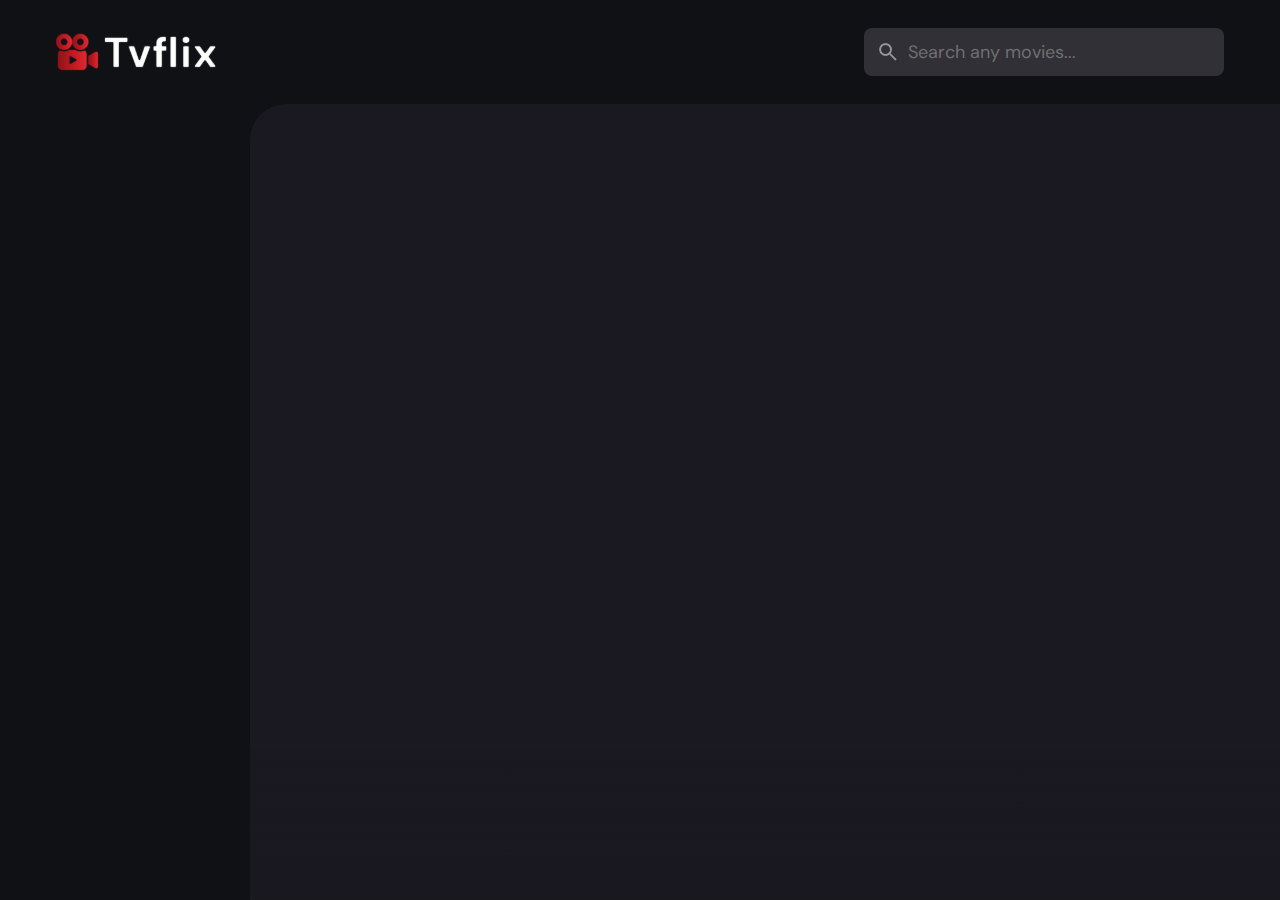
<file: index.html>
<!DOCTYPE html>
<html lang="en">
  <head>
    <meta charset="UTF-8" />
    <meta http-equiv="X-UA-Compatible" content="IE=edge" />
    <meta name="viewport" content="width=device-width, initial-scale=1.0" />
    <meta name="title" content="Tvflix" />
    <meta
      name="description"
      content="Tvflix is a movie recommendation app made for my project work. #CAP615"
    />
    <!-- Favicon -->
    <link rel="shortcut icon" href="/favicon.svg" type="image/svg" />
    <!-- Prerequisite -->
    <link rel="preconnect" href="https://fonts.googleapis.com" />
    <link rel="preconnect" href="https://fonts.gstatic.com" crossorigin />
    <link
      href="https://fonts.googleapis.com/css2?family=DM+Sans:wght@400;700&display=swap"
      rel="stylesheet"
    />
    <!-- Title -->
    <title>Tvflix | Home</title>
    <!-- StyleSheet : CSS -->
    <link rel="stylesheet" href="assets/css/style.css" />
    <!-- Scripting : JS -->
    <script src="assets/js/global.js" defer></script>
    <script src="assets/js/index.js" type="module"></script>
  </head>
  <body>
    <!-- Header -->
    <header class="header">
      <a href="./index.html" class="logo">
        <img
          src="./assets/images/logo.svg"
          alt="Tvflix Home"
          width="140"
          height="32"
        />
      </a>

      <div class="search-box" search-box>
        <div class="search-wrapper" search-wrapper>
          <input
            type="text"
            name="search"
            aria-label="search movies"
            placeholder="Search any movies..."
            class="search-field"
            autocomplete="off"
            search-field
          />
          <img
            src="./assets/images/search.png"
            alt="search"
            class="leading-icon"
            width="24"
            height="24"
          />
        </div>

        <button class="search-btn" search-toggler menu-close>
          <img
            src="./assets//images/close.png"
            width="24"
            height="24"
            alt="open search box"
          />
        </button>
      </div>

      <!-- <a href="../SignIn&SignUp/index.html" class="btn-login"
        ><span>Sign In</span></a> -->

      <button class="search-btn" search-toggler menu-close>
        <img
          src="./assets/images/search.png"
          width="24"
          height="24"
          alt="open search box"
        />
      </button>

      <button class="menu-btn" menu-btn menu-toggler>
        <img
          src="./assets/images/menu.png"
          alt="open menu"
          class="menu"
          width="24"
          height="24"
        />
        <img
          src="./assets/images/menu-close.png"
          alt="close menu"
          class="close"
          width="24"
          height="24"
        />
      </button>
    </header>

    <main>
      <!-- Sidebar -->
      <nav class="sidebar" sidebar></nav>
      <div class="overlay" overlay menu-toggler></div>

      <article class="container" page-content></article>
    </main>
  </body>
</html>
</file>
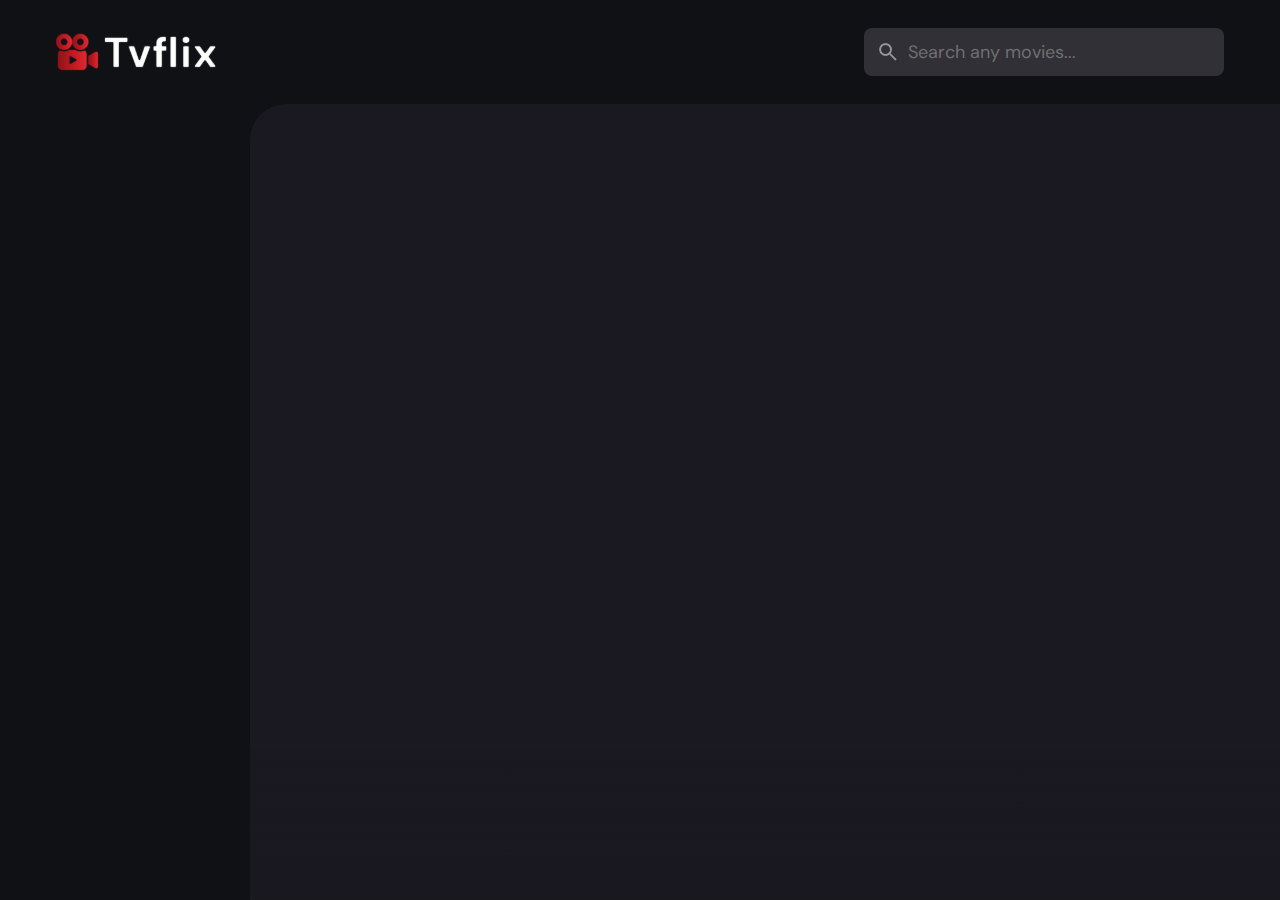
<file: detail.html>
<!DOCTYPE html>
<html lang="en">
  <head>
    <meta charset="UTF-8" />
    <meta http-equiv="X-UA-Compatible" content="IE=edge" />
    <meta name="viewport" content="width=device-width, initial-scale=1.0" />
    <meta name="title" content="Tvflix" />
    <!-- primary meta tags -->
    <meta
      name="description"
      content="Tvflix is a movie recommendation app made for my project work. #CAP615"
    />
    <!-- Favicon -->
    <link rel="shortcut icon" href="/favicon.svg" type="image/svg" />
    <!-- Prerequisite -->
    <link rel="preconnect" href="https://fonts.googleapis.com" />
    <link rel="preconnect" href="https://fonts.gstatic.com" crossorigin />
    <link
      href="https://fonts.googleapis.com/css2?family=DM+Sans:wght@400;700&display=swap"
      rel="stylesheet"
    />
    <!-- StyleSheet : CSS -->
    <link rel="stylesheet" href="assets/css/style.css" />
    <!-- Scripting : JS -->
    <script src="assets/js/global.js" defer></script>
    <script src="assets/js/detail.js" type="module"></script>
  </head>
  <body>
    <!-- Header -->
    <header class="header">
      <a href="./index.html" class="logo">
        <img
          src="./assets/images/logo.svg"
          alt="Tvflix Home"
          width="140"
          height="32"
        />
      </a>

      <div class="search-box" search-box>
        <div class="search-wrapper" search-wrapper>
          <input
            type="text"
            name="search"
            aria-label="search movies"
            placeholder="Search any movies..."
            class="search-field"
            autocomplete="off"
            search-field
          />
          <img
            src="./assets/images/search.png"
            alt="search"
            class="leading-icon"
            width="24"
            height="24"
          />
        </div>

        <button class="search-btn" search-toggler menu-close>
          <img
            src="./assets//images/close.png"
            width="24"
            height="24"
            alt="open search box"
          />
        </button>
      </div>

      <button class="search-btn" search-toggler menu-close>
        <img
          src="./assets/images/search.png"
          width="24"
          height="24"
          alt="open search box"
        />
      </button>

      <button class="menu-btn" menu-btn menu-toggler>
        <img
          src="./assets/images/menu.png"
          alt="open menu"
          class="menu"
          width="24"
          height="24"
        />
        <img
          src="./assets/images/menu-close.png"
          alt="close menu"
          class="close"
          width="24"
          height="24"
        />
      </button>
    </header>
    <main>
      <!-- Sidebar -->
      <nav class="sidebar" sidebar></nav>
      <div class="overlay" overlay menu-toggler></div>

      <article class="container" page-content></article>
    </main>
  </body>
</html>
</file>
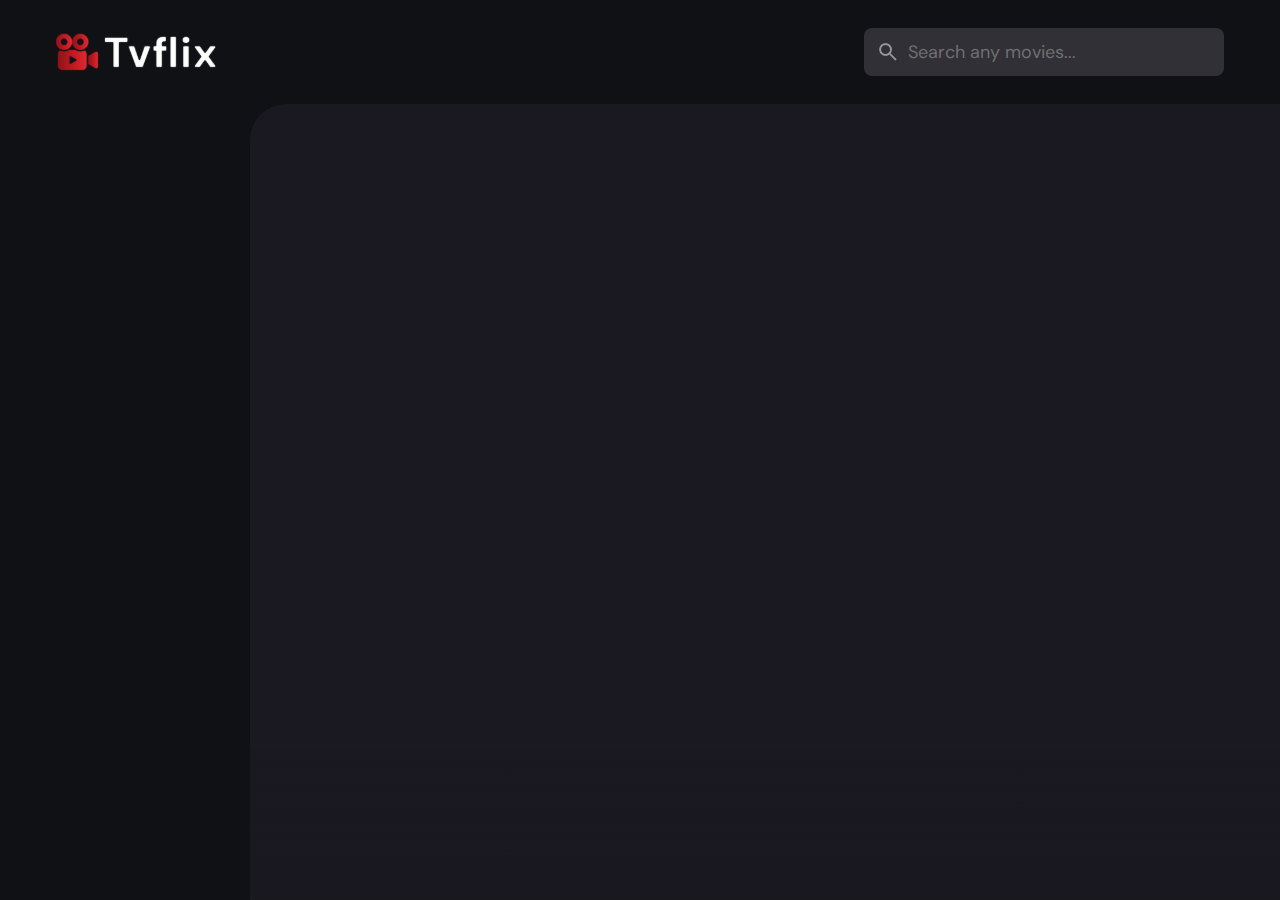
<file: movie-list.html>
<!DOCTYPE html>
<html lang="en">
  <head>
    <meta charset="UTF-8" />
    <meta http-equiv="X-UA-Compatible" content="IE=edge" />
    <meta name="viewport" content="width=device-width, initial-scale=1.0" />
    <meta name="title" content="LetsWatch" />
    <meta
      name="description"
      content="LetsWatch is a movie recommendation app made for my project work. #CAP615"
    />
    <!-- Favicon -->
    <link rel="shortcut icon" href="/favicon.svg" type="image/svg" />
    <!-- Prerequisite -->
    <link rel="preconnect" href="https://fonts.googleapis.com" />
    <link rel="preconnect" href="https://fonts.gstatic.com" crossorigin />
    <link
      href="https://fonts.googleapis.com/css2?family=DM+Sans:wght@400;700&display=swap"
      rel="stylesheet"
    />
    <!-- Title -->
    <title>LetsWatch | Home</title>
    <!-- StyleSheet : CSS -->
    <link rel="stylesheet" href="assets/css/style.css" />
    <!-- Scripting : JS -->
    <script src="assets/js/global.js" defer></script>
    <script src="assets/js/movie-list.js" type="module"></script>
  </head>
  <body>
    <!-- Header -->
    <header class="header">
      <a href="./index.html" class="logo">
        <img
          src="./assets/images/logo.svg"
          alt="Tvflix Home"
          width="140"
          height="32"
        />
      </a>

      <div class="search-box" search-box>
        <div class="search-wrapper" search-wrapper>
          <input
            type="text"
            name="search"
            aria-label="search movies"
            placeholder="Search any movies..."
            class="search-field"
            autocomplete="off"
            search-field
          />
          <img
            src="./assets/images/search.png"
            alt="search"
            class="leading-icon"
            width="24"
            height="24"
          />
        </div>

        <button class="search-btn" search-toggler menu-close>
          <img
            src="./assets//images/close.png"
            width="24"
            height="24"
            alt="open search box"
          />
        </button>
      </div>

      <button class="search-btn" search-toggler menu-close>
        <img
          src="./assets/images/search.png"
          width="24"
          height="24"
          alt="open search box"
        />
      </button>

      <button class="menu-btn" menu-btn menu-toggler>
        <img
          src="./assets/images/menu.png"
          alt="open menu"
          class="menu"
          width="24"
          height="24"
        />
        <img
          src="./assets/images/menu-close.png"
          alt="close menu"
          class="close"
          width="24"
          height="24"
        />
      </button>
    </header>

    <main>
      <!-- Sidebar -->
      <nav class="sidebar" sidebar></nav>
      <div class="overlay" overlay menu-toggler></div>

      <article class="container" page-content></article>
    </main>
  </body>
</html>
</file>
<file: assets/css/style.css>
/*-----------------------------------*\
  #style.css
\*-----------------------------------*/

/*-----------------------------------*\
  #CUSTOM PROPERTY
\*-----------------------------------*/

:root {
  /* Colors */
  --background: hsla(220, 17%, 7%, 1);
  --banner-background: hsla(250, 6%, 20%, 1);
  --white-alpha-20: hsla(0, 0%, 100%, 0.2);
  --on-background: hsla(220, 100%, 95%, 1);
  --on-surface: hsla(250, 100%, 95%, 1);
  --on-surface-variant: hsla(250, 1%, 44%, 1);
  --primary: hsla(349, 100%, 43%, 1);
  --primary-variant: hsla(349, 69%, 51%, 1);
  --rating-color: hsla(44, 100%, 49%, 1);
  --surface: hsla(250, 13%, 11%, 1);
  --text-color: hsla(250, 2%, 59%, 1);
  --white: hsla(0, 0%, 100%, 1);

  /* Gradient Colors */
  --banner-overlay: 90deg, hsl(220, 17%, 7%) 0%, hsla(220, 17%, 7%, 0.5) 100%;
  --bottom-overlay: 180deg, hsla(250, 13%, 11%, 0), hsla(250, 13%, 11%, 1);

  /* Typography */

  /* font-family */
  --ff-dm-sans: "DM Sans", sans-serif;

  /* font Size */
  --fs-heading: 4rem;
  --fs-title-lg: 2.6rem;
  --fs-title: 2rem;
  --fs-body: 1.8rem;
  --fs-button: 1.5rem;
  --fs-label: 1.4rem;

  /* font-weight */
  --weight-bold: 700;

  /* Shadows */
  --shadow-1: 0 1px 4px hsla(0, 0%, 0%, 0.75);
  --shadow-2: 0 2px 4px hsla(350, 100%, 43%, 0.3);

  /* Border Radius */
  --radius-4: 4px;
  --radius-8: 8px;
  --radius-16: 16px;
  --radius-24: 24px;
  --radius-36: 36px;

  /* Transition */
  --transition-short: 250ms ease;
  --transition-long: 500ms ease;
}

/*-----------------------------------*\
  #RESET
\*-----------------------------------*/

*,
*::before,
*::after {
  margin: 0;
  padding: 0;
  box-sizing: border-box;
}

li {
  list-style: none;
}

a,
img,
span,
iframe,
button {
  display: block;
}

a {
  color: inherit;
  text-decoration: none;
}

img {
  height: auto;
}

input,
button {
  background: none;
  border: none;
  font: inherit;
  color: inherit;
}

input {
  width: 100%;
}

button {
  text-align: left;
  cursor: pointer;
}

html {
  font-family: var(--ff-dm-sans);
  font-size: 10px;
  scroll-behavior: smooth;
}

body {
  background-color: var(--background);
  color: var(--on-background);
  font-size: var(--fs-body);
  line-height: 1.5;
}

:focus-visible {
  outline-color: var(--primary-variant);
}

::-webkit-scrollbar {
  width: 8px;
  height: 8px;
}

::-webkit-scrollbar-thumb {
  background-color: var(--banner-background);
  border-radius: var(--radius-8);
}

/*-----------------------------------*\
  #REUSED STYLE
\*-----------------------------------*/

.search-wrapper::before,
.load-more::before {
  content: "";
  width: 20px;
  height: 20px;
  border: 3px solid var(--white);
  border-radius: var(--radius-24);
  border-inline-end-color: transparent;
  animation: loading 500ms linear infinite;
  display: none;
}

.search-wrapper::before {
  position: absolute;
  top: 14px;
  right: 12px;
}

.search-wrapper.searching::before {
  display: block;
}

.load-more {
  background-color: var(--primary-variant);
  margin-inline: auto;
  margin-block: 36px 60px;
}

.load-more:is(:hover, :focus-visible) {
  --primary-variant: hsla(350, 67%, 39%, 1);
}

.load-more.loading::before {
  display: block;
}

@keyframes loading {
  0% {
    transform: rotate(0);
  }
  100% {
    transform: rotate(1turn);
  }
}

.heading,
.title-large,
.title {
  font-weight: var(--weight-bold);
  letter-spacing: 0.5px;
}

.title {
  font-size: var(--fs-title);
}

.heading {
  color: var(--white);
  font-size: var(--fs-heading);
  line-height: 1.2;
}

.title-large {
  font-size: var(--fs-title-lg);
}

.img-cover {
  width: 100%;
  height: 100%;
  object-fit: cover;
}

.meta-list {
  display: flex;
  flex-wrap: wrap;
  justify-content: flex-start;
  align-items: center;
  gap: 12px;
}

.meta-item {
  display: flex;
  align-items: center;
  gap: 4px;
}

.btn {
  color: var(--white);
  font-size: var(--fs-button);
  font-weight: var(--weight-bold);
  max-width: max-content;
  display: flex;
  align-items: center;
  gap: 12px;
  padding-block: 12px;
  padding-inline: 20px 24px;
  border-radius: var(--radius-8);
  transition: var(--transition-short);
}

.card-badge {
  background-color: var(--banner-background);
  color: var(--white);
  font-size: var(--fs-label);
  font-weight: var(--weight-bold);
  padding-inline: 6px;
  border-radius: var(--radius-4);
}

.poster-box {
  background-image: url(../images/poster-bg-icon.png);
  aspect-ratio: 2/3;
}

.poster-box,
.video-card {
  background-repeat: no-repeat;
  background-size: 50px;
  background-position: center;
  background-color: var(--banner-background);
  border-radius: var(--radius-16);
  overflow: hidden;
}

.title-wrapper {
  margin-block-end: 24px;
}

.slider-list {
  margin-inline: -20px;
  overflow-x: overlay;
  padding-block-end: 16px;
  margin-block-end: -16px;
}

.slider-list::-webkit-scrollbar-thumb {
  background-color:aliceblue;
}

/* .slider-list:is(:hover, :focus-within)::-webkit-scrollbar-thumb {
  background-color: var(--banner-background);
} */

.slider-list::-webkit-scrollbar-button {
  width: 20px;
}

.slider-list .slider-inner {
  position: relative;
  display: flex;
  gap: 16px;
}

.slider-list .slider-inner::before,
.slider-list .slider-inner::after {
  content: "";
  min-width: 4px;
}

.separator {
  width: 4px;
  height: 4px;
  background-color: var(--white-alpha-20);
  border-radius: var(--radius-8);
}

.video-card {
  background-image: url("../images/video-bg-icon.png");
  aspect-ratio: 16/9;
  flex-shrink: 0;
  max-width: 500px;
  width: calc(100% - 40px);
}

.container::after,
.search-modal::after {
  content: "";
  position: fixed;
  bottom: 0;
  left: 0;
  width: 100%;
  height: 150px;
  background-image: linear-gradient(var(--bottom-overlay));
  z-index: 1;
  pointer-events: none;
}

/*-----------------------------------*\
  #HEADER
\*-----------------------------------*/

.header {
  position: relative;
  padding-block: 24px;
  padding-inline: 16px;
  display: flex;
  justify-content: space-between;
  align-items: center;
  gap: 8px;
}

.header .logo {
  margin-inline-end: auto;
}

.search-btn,
.menu-btn {
  padding: 12px;
}

.search-btn {
  background-color: var(--banner-background);
  border-radius: var(--radius-8);
}

.search-btn img {
  opacity: 0.5;
  transition: var(--transition-short);
}

.search-btn:is(:hover, :focus-visible) img {
  opacity: 1;
}

.menu-btn.active .menu,
.menu-btn .close {
  display: none;
}

.menu-btn .menu,
.menu-btn.active .close {
  display: block;
}

.search-box {
  position: absolute;
  top: 0;
  left: 0;
  width: 100%;
  height: 100%;
  background-color: var(--background);
  padding: 24px 16px;
  align-items: center;
  gap: 8px;
  z-index: 1;
  display: none;
}

.search-box.active {
  display: flex;
}

.search-wrapper {
  position: relative;
  flex-grow: 1;
}

.search-field {
  background-color: var(--banner-background);
  height: 48px;
  line-height: 48px;
  padding-inline: 44px 16px;
  outline: none;
  border-radius: var(--radius-8);
  transition: var(--transition-short);
}

.search-field::placeholder {
  color: var(--on-surface-variant);
}

.search-field:hover {
  box-shadow: 0 0 0 2px var(--on-surface-variant);
}

.search-field:focus {
  box-shadow: 0 0 0 2px var(--on-surface);
  padding-inline-start: 16px;
}

.search-wrapper .leading-icon {
  position: absolute;
  top: 50%;
  transform: translateY(-50%);
  left: 12px;
  opacity: 0.5;
  transition: var(--transition-short);
}

.search-wrapper:focus-within .leading-icon {
  opacity: 0;
}

/*-----------------------------------*\
  #SIDEBAR
\*-----------------------------------*/

.sidebar {
  position: absolute;
  background-color: var(--background);
  top: 96px;
  bottom: 0;
  left: -340px;
  max-width: 340px;
  width: 100%;
  border-block-start: 1px solid var(--banner-background);
  overflow-y: overlay;
  z-index: 4;
  visibility: hidden;
  transition: var(--transition-long);
}

.sidebar.active {
  transform: translateX(340px);
  visibility: visible;
}

.sidebar-inner {
  display: grid;
  gap: 20px;
  padding-block: 36px;
}

.sidebar::-webkit-scrollbar-thumb {
  background-color: transparent;
}

.sidebar:is(:hover, :focus-within)::-webkit-scrollbar-thumb {
  background-color: var(--banner-background);
}

.sidebar::-webkit-scrollbar-button {
  height: 16px;
}

.sidebar-list,
.sidebar-footer {
  padding-inline: 36px;
}

.sidebar-link {
  color: var(--on-surface-variant);
  transition: var(--transition-short);
}

.sidebar-link:is(:hover, :focus-visible) {
  color: var(--on-background);
}

.sidebar-list {
  display: grid;
  gap: 8px;
}

.sidebar-list .title {
  margin-block-end: 8px;
}

.sidebar-footer {
  border-block-start: 1px solid var(--banner-background);
  padding-block-start: 28px;
  margin-block-start: 16px;
}

.copyright {
  color: var(--on-surface-variant);
  margin-block-end: 20px;
}

.copyright a {
  display: inline-block;
}

.overlay {
  position: fixed;
  top: 96px;
  left: 0;
  bottom: 0;
  width: 100%;
  background: var(--background);
  opacity: 0;
  pointer-events: none;
  transition: var(--transition-short);
  z-index: 3;
}

.overlay.active {
  opacity: 0.5;
  pointer-events: all;
}

/* Login Button */

.btn-login {
  font-size: var(--fs-button);
  font-weight: var(--weight-bold);
  display: flex;
  justify-content: center;
  align-items: center;
  height: 48px;
  padding: 10px 20px;
  background-color: var(--primary);
  border-radius: var(--radius-8);
  transition: var(--transition-short);
}

/*-----------------------------------*\
  #HOME PAGE
\*-----------------------------------*/

.container {
  position: relative;
  background-color: var(--surface);
  color: var(--on-surface);
  padding: 24px 20px 48px;
  height: calc(100vh - 96px);
  overflow-y: overlay;
  z-index: 1;
}

/* Banner */

.banner {
  position: relative;
  height: 700px;
  border-radius: var(--radius-24);
  overflow: hidden;
}

.banner-slider .slider-item {
  position: absolute;
  top: 0;
  left: 120%;
  width: 100%;
  height: 100%;
  background-color: var(--banner-background);
  opacity: 0;
  visibility: hidden;
  transition: opacity var(--transition-long);
}

.banner-slider .slider-item::before {
  content: "";
  position: absolute;
  inset: 0;
  background-image: linear-gradient(var(--banner-overlay));
}

.banner-slider .active {
  left: 0;
  opacity: 1;
  visibility: visible;
}

.banner-content {
  position: absolute;
  left: 24px;
  right: 24px;
  bottom: 206px;
  z-index: 1;
  color: var(--text-color);
}

.banner :is(.heading, .banner-text) {
  display: -webkit-box;
  -webkit-box-orient: vertical;
  overflow: hidden;
}

.banner .heading {
  -webkit-line-clamp: 3;
  margin-block-end: 16px;
}

.banner .genre {
  margin-block: 12px;
}

.banner-text {
  -webkit-line-clamp: 2;
  margin-block-end: 24px;
}

.banner .btn {
  background-color: var(--primary);
}

.banner .btn:is(:hover, :focus-visible) {
  box-shadow: var(--shadow-2);
}

.slider-control {
  position: absolute;
  bottom: 20px;
  left: 20px;
  right: 0;
  border-radius: var(--radius-16) 0 0 var(--radius-16);
  user-select: none;
  padding: 4px 0 4px 4px;
  overflow-x: auto;
}

.slider-control::-webkit-scrollbar {
  display: none;
}

.container-inner {
  display: flex;
  gap: 12px;
}

.control-inner {
  display: flex;
  gap: 10px;
}

.control-inner::after {
  content: "";
  min-width: 12px;
}

.slider-control .slider-item {
  width: 100px;
  border-radius: var(--radius-8);
  flex-shrink: 0;
  filter: brightness(0.4);
}

.slider-control .active {
  filter: brightness(1);
  box-shadow: var(--shadow-1);
}

/* Movie List */

.movie-list {
  padding-block-start: 32px;
}

.movie-card {
  position: relative;
  min-width: 200px;
}

.movie-card .card-banner {
  width: 200px;
}

.movie-card .title {
  width: 100%;
  white-space: nowrap;
  text-overflow: ellipsis;
  overflow: hidden;
  margin-block: 8px 4px;
}

.movie-card .meta-list {
  justify-content: space-between;
}

.movie-card .card-btn {
  position: absolute;
  inset: 0;
}

/*-----------------------------------*\
  #DETAIL PAGE
\*-----------------------------------*/

.backdrop-image {
  position: absolute;
  top: 0;
  left: 0;
  width: 100%;
  height: 600px;
  background-repeat: no-repeat;
  background-size: cover;
  background-position: center;
  z-index: -1;
}

.backdrop-image::after {
  content: "";
  position: absolute;
  inset: 0;
  background-image: linear-gradient(
    0deg,
    hsla(250, 13%, 11%, 1),
    hsla(250, 13%, 11%, 0.9)
  );
}

.movie-detail .movie-poster {
  max-width: 300px;
  width: 100%;
}

.movie-detail .heading {
  margin-block: 24px 12px;
}

.movie-detail :is(.meta-list, .genre) {
  color: var(--text-color);
}

.movie-detail .genre {
  margin-block: 12px 16px;
}

.detail-list {
  margin-block: 24px 32px;
}

.movie-detail .list-item {
  display: flex;
  align-items: flex-start;
  gap: 8px;
  margin-block-end: 12px;
}

.movie-detail .list-name {
  color: var(--text-color);
  min-width: 112px;
}

.reff{
  color: rgb(51, 105, 239);
  display: inline-flex;
}

/*-----------------------------------*\
  #MOVIE LIST PAGE
\*-----------------------------------*/

.genre-list .title-wrapper {
  margin-block-end: 56px;
}

.grid-list {
  display: grid;
  grid-template-columns: repeat(auto-fill, minmax(200px, 1fr));
  column-gap: 16px;
  row-gap: 20px;
}

:is(.genre-list, .search-modal) :is(.movie-card, .card-banner) {
  width: 100%;
}

/*-----------------------------------*\
  #SEARCH MODAL
\*-----------------------------------*/

.search-modal {
  position: fixed;
  top: 96px;
  left: 0;
  bottom: 0;
  width: 100%;
  background-color: var(--surface);
  padding: 50px 24px;
  overflow-y: overlay;
  z-index: 4;
  display: none;
}

.search-modal.active {
  display: block;
}

.search-modal .label {
  color: var(--primary-variant);
  font-weight: var(--weight-bold);
  margin-block-end: 8px;
}

/*-----------------------------------*\
  #MEDIA QUERIES
\*-----------------------------------*/

@media only screen and (max-width: 600px) {
  .logo img {
    height: 32px;
  }

  .search-btn {
    height: 44px;
  }

  .btn-login {
    font-size: 1.2rem;
    padding: 9px;
    height: 44px;
  }
}

/* Responsive for larger than 575px screen */

@media (min-width: 575px) {
  /* Home Page */
  .banner-content {
    right: auto;
    max-width: 500px;
  }

  .slider-control {
    left: calc(100% - 400px);
  }

  /* Detail Page */

  .detail-content {
    max-width: 750px;
  }
}

/* Responsive for larger than 768px screen */

@media (min-width: 768px) {
  /* custom property */

  :root {
    /* gradient color */
    --banner-overlay: 90deg, hsl(220, 17%, 7%) 0%, hsla(220, 17%, 7%, 0) 100%;

    /* font size */
    --fs-heading: 5.4rem;
  }

  /* Home Page */
  .container {
    padding-inline: 24px;
  }

  .slider-list {
    margin-inline: -24px;
  }

  .search-btn {
    display: none;
  }

  .search-box {
    all: unset;
    display: block;
    width: 360px;
  }

  .banner {
    height: 500px;
  }

  .banner-content {
    bottom: 50%;
    transform: translateY(50%);
    left: 50px;
  }

  /* movie detail page */
  .movie-detail {
    display: flex;
    align-items: flex-start;
    gap: 40px;
  }

  .movie-detail .detail-box {
    flex-grow: 1;
  }
  .movie-detail .movie-poster {
    flex-shrink: 0;
    position: sticky;
    top: 0;
  }

  .movie-detail .slider-list {
    margin-inline-start: 0;
    border-radius: var(--radius-16) 0 0 var(--radius-16);
  }

  .movie-detail .slider-inner::before {
    display: none;
  }
}

/* Responsive for larger than 1200px screen */

@media (min-width: 1200px) {
  /* home page */
  .header {
    padding: 28px 56px;
  }

  .logo img {
    width: 160px;
  }

  .menu-btn,
  .overlay {
    display: none;
  }

  main {
    display: grid;
    grid-template-columns: 250px 1fr;
  }

  .sidebar {
    position: static;
    visibility: visible;
    border-block-start: 0;
    height: calc(100vh - 104px);
  }

  .sidebar.active {
    transform: none;
  }

  .sidebar-list,
  .sidebar-footer {
    padding-inline: 56px;
  }

  .container {
    height: calc(100vh - 104px);
    border-top-left-radius: var(--radius-36);
  }

  .banner-content {
    left: 100px;
  }

  .search-modal {
    top: 104px;
    padding: 60px;
  }

  /* Movie Detail Page */
  .backdrop-image {
    border-top-left-radius: var(--radius-36);
  }
}
</file>
